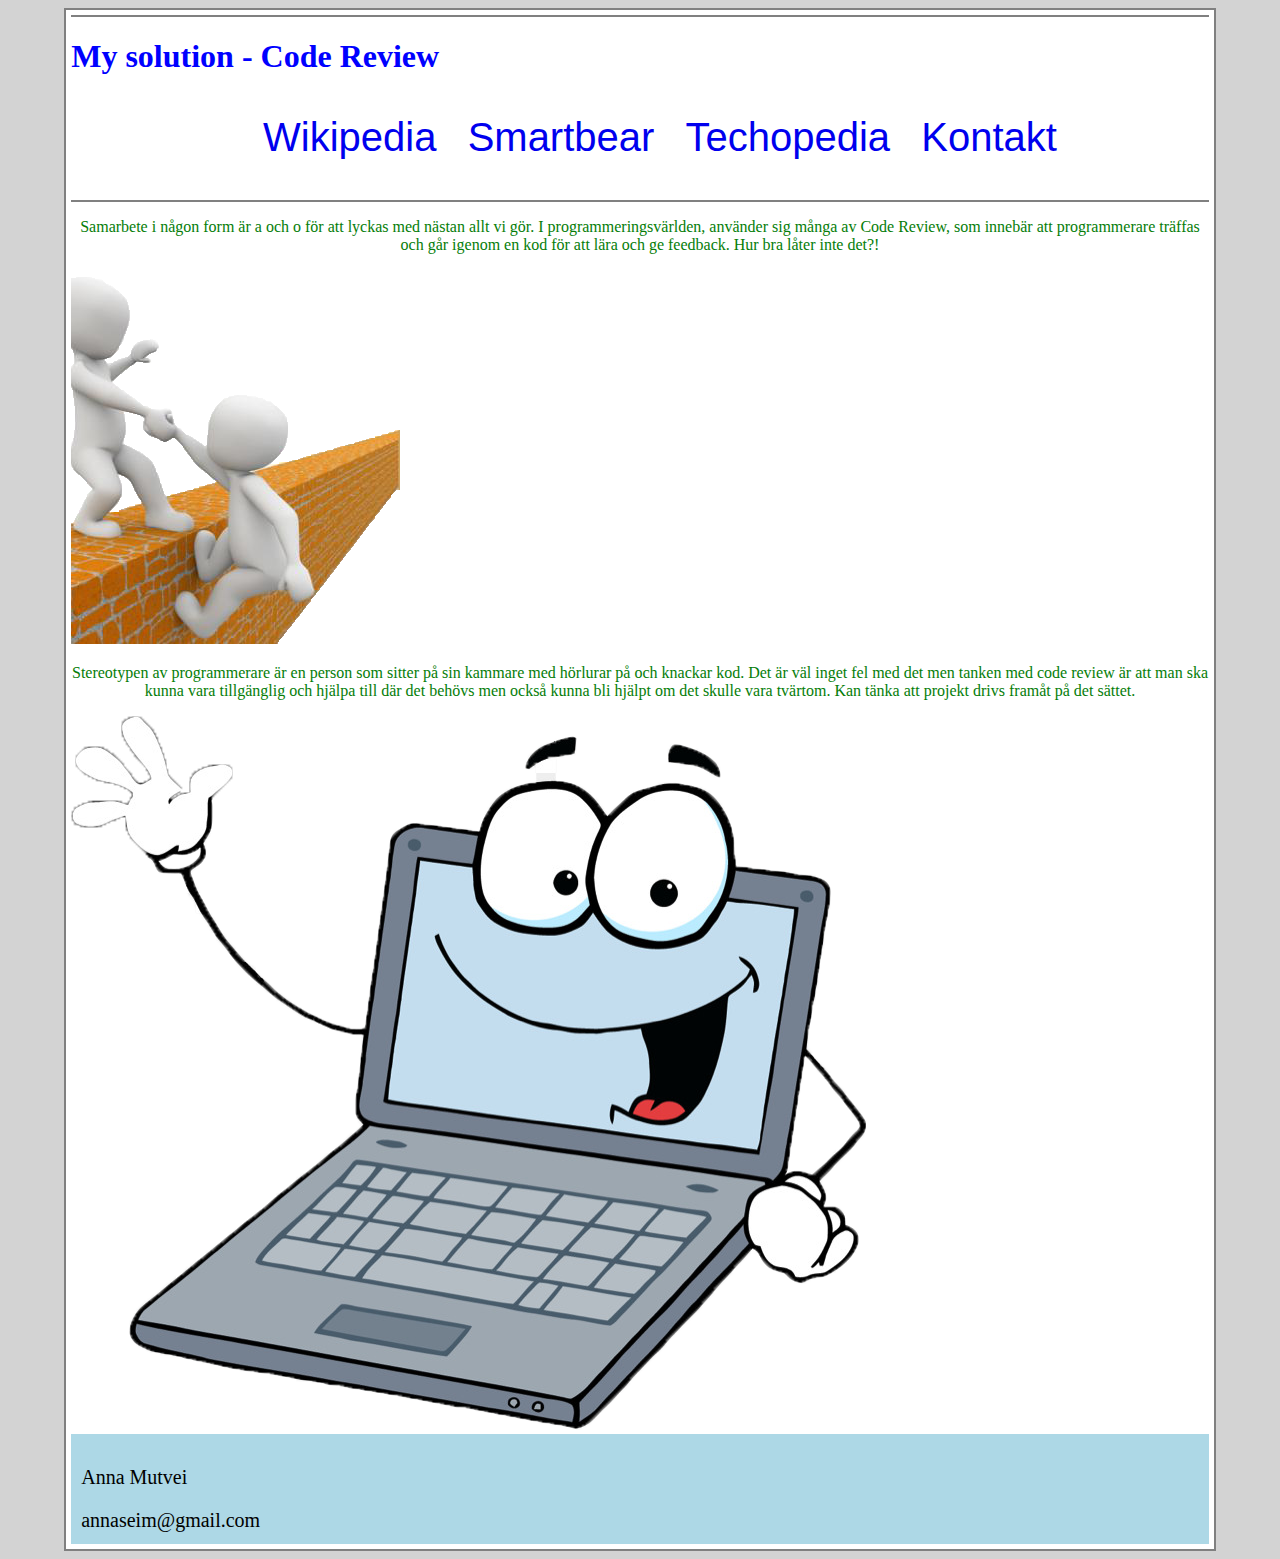
<file: annas_website_technigo/index.html>
<!DOCTYPE html>
<html>
<head>
  <meta charset="UTF-8">
  <title>Solution for Technigo Coding Challenge</title>
  <link rel="stylesheet" type="text/css" href="style.css">
  <link href="rwd.css" media="screen" rel="stylesheet" type="text/css" />
   <!-- här länkade jag stilmallen -->

    <!-- Hej,
    Mitt namn är Anna Mutvei och jag tycker att kodning är väldigt roligt, men som den nybörjare jag är så blev hemsidan inte riktigt som jag ville och tiden räckte tyvärr inte till att fixa mer. Hoppas koden går att tyda. :) Tack på förhand och väl mött!  -->
</head>

<body>
<!-- Under bodyn går allt som syns på hemsidan. -->

  <div id="wrapper">
<!-- I wrappern finns allt innehåll på min hemsida.  -->

  	<div id="header">
<!-- Under headern skapade jag en div id som heter "logo" och där finns rubrik 1. 

Jag lade till en lista där jag har valt att lägga in de tre länkarna till definitionen av code Review, jag har även skapat en rubrik som heter "kontakt" där man ska komma till en ny sida där mina uppgifter finns. -->

 <div id="logo">
 <a href="index.html" title="hem">
  <h1>My solution - Code Review</h1>
  </a>
</div> <!-- slut på div id logo -->

  <div class="menu">
  	<!-- Under klassen "menu", har jag som sagt lagt in en unordered list (ul). I listan finns länkar (href) och titeln på länkarna på hemsidan-->

<ul>
<li><a href="https://en.wikipedia.org/wiki/Code_review" title="definition">Wikipedia</a></li>
<li><a href="https://smartbear.com/learn/code-review/what-is-code-review/" title="definition">Smartbear</a></li>
<li><a href="https://www.techopedia.com/definition/14299/code-review" title="definition">Techopedia</a></li>
<li><a href="kontakt.html" title="contact">Kontakt</a></li>  <!-- Únder kontakt ska den öppna den andra index-sidan kontakt. -->
</ul>
</div> <!-- slut på class meny -->
</div> <!-- slut på header -->

<p class="text1">Samarbete i någon form är a och o för att lyckas med nästan allt vi gör. I programmeringsvärlden, använder sig många av Code Review, som innebär att programmerare träffas och går igenom en kod för att lära och ge feedback. Hur bra låter inte det?!
</p> <!-- Jag skapade en klass som heter text1 för att kunna ändra färg, textstorlek osv på p-texterna. Class och id anges för att namnge element som gör det lätt att ändra egenskaper i stilmallen (css). Class används om man vill kunna ändra egenskaper på flera ställen (som i detta fall p), id om man använder den på ett ställe, t ex header, wrapper, footer. -->

<img class="backgroundimg" src="tvamanniskor.png" alt="background" title="background"/> <!-- här har jag lagt in en bild -->

<p class="text1">Stereotypen av programmerare är en person som sitter på sin kammare med hörlurar på och knackar kod. Det är väl inget fel med det men tanken med code review är att man ska kunna vara tillgänglig och hjälpa till där det behövs men också kunna bli hjälpt om det skulle vara tvärtom. Kan tänka att projekt drivs framåt på det sättet.</p>


<img class="desktop" src="desktop.png" alt="bild" title="bild" /> <!-- här har jag lagt in en till bild -->

<div id="footer"> 
		<h1><a name="headline5"></a></h1>
	
	<p>Anna Mutvei</p>
	<p>annaseim@gmail.com</p>

</div> <!-- slut på footer -->

</div> <!-- slut på wrapper -->


</body>

</html>
</file>
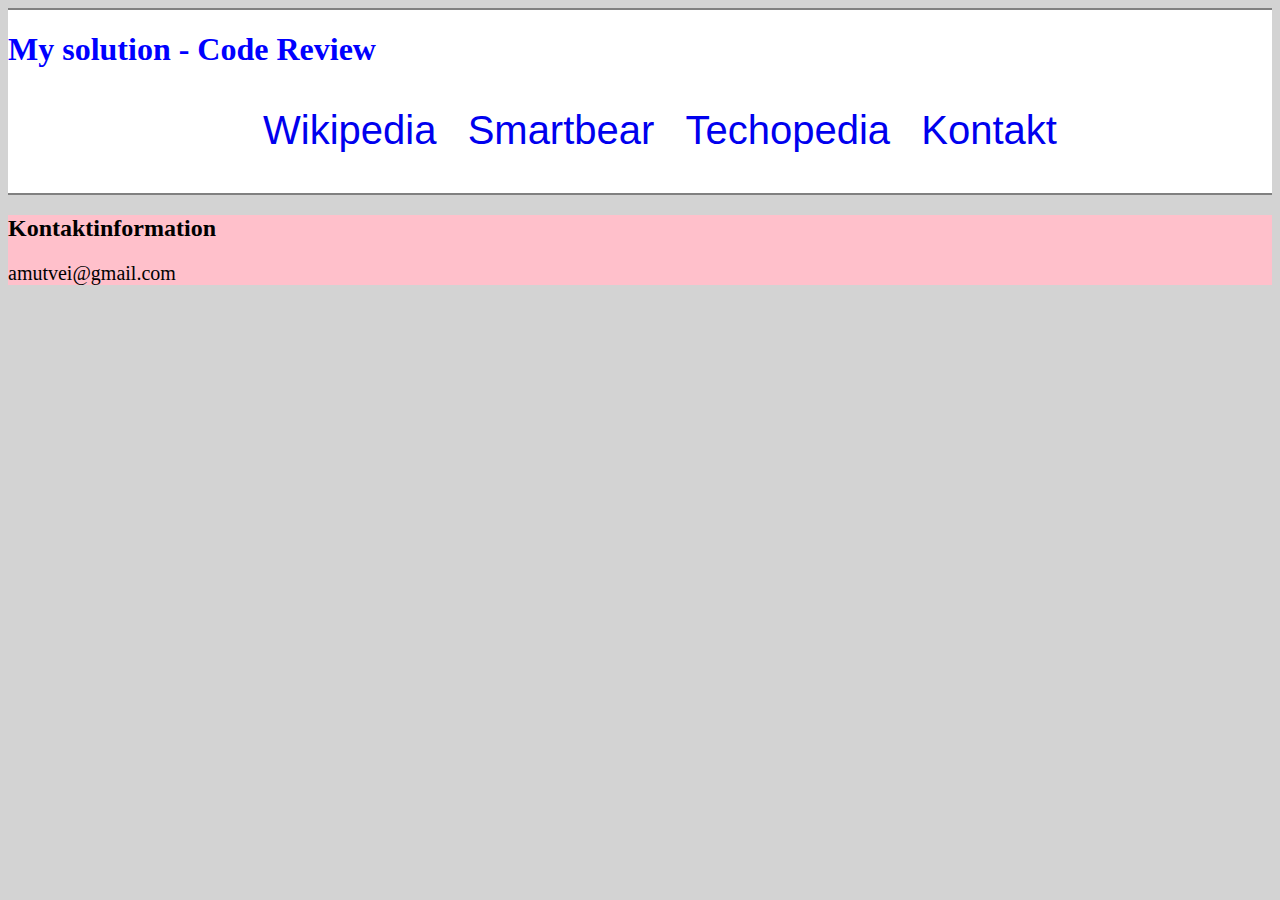
<file: annas_website_technigo/kontakt.html>
<!DOCTYPE html>
<html>
<head>
  <meta charset="UTF-8">
  <title>Solution for Technigo Coding Challenge</title>
  <link rel="stylesheet" type="text/css" href="style.css">
  <link href="rwd.css" media="screen" rel="stylesheet" type="text/css" />
</head>


<body>
  <!-- nästan all info är samma som på index-sidan förutom att jag lade till en div id class Content. och jag har inte med paragraferna och vissa andra klasser och id. -->

  <div id="header">


 <div id="logo">
 <a href="index.html" title="hem">
  <h1>My solution - Code Review</h1>
  </a>
</div>

  <div class="menu">
<ul>
<li><a href="https://en.wikipedia.org/wiki/Code_review" title="definition">Wikipedia</a></li>
<li><a href="https://smartbear.com/learn/code-review/what-is-code-review/" title="definition">Smartbear</a></li>
<li><a href="https://www.techopedia.com/definition/14299/code-review" title="definition">Techopedia</a></li>
<li><a href="kontakt.html" title="contact">Kontakt</a></li>
</ul>
</div> 
</div> <!-- slut på header -->



<div id="content">

<h2>Kontaktinformation</h2>

<div class="email">
<p>amutvei@gmail.com</p>
</div> <!-- slut på class email -->

</div> <!-- slut på content -->




</body>

</html>
</file>
<file: annas_website_technigo/style.css>
/* Här ändrade jag textfärgen på rubrik 1. */
h1 {
  color: blue;
}


/* Här har jag lagt på en färg för själva bodyn på hemsidan */
body{
background: lightgrey;	
}

/* I wrappern har jag gjort så att det blir lite mellanrum mellan kanten av wrappern
 och bodyn. Den är även 90% stor av hela hemsidan. Jag har lagt till en grå kant. */
#wrapper{
	width: 90%;
	background: white;	
	margin: 0 auto;
	border: 2px grey solid;
	padding: 5px;
}

/* I headern lade jag till färg och andra egenskaper på kantlinjen ovan och nedanför som omger headern. */
#header{
	width: 100%;
	background-color: white;
	border-color: gray;
	border-style: solid;
	border-width: 2px;
	border-left: 0;
	border-right: 0;
}

/* La till en färg där content står. Denna syns bara i html-filen kontakt. */
#content{
	background-color: pink;
	}


.text1 {
	color: #057d08;
	font-size: 16px;
	text-align: center;
}

/* Jag gav p storleken 20px. Denna ändras i min stilmall för rwd. */
p{
	font-size: 20px;
}

/* Här har jag lagt till lite egenskaper (storlek osv) på texten och listan. 
Jag har även centrerat menyn. */
.menu{
	font-family: avenir, arial, helvetica, sans-serif;
	font-size: 40px;
	text-align: center;
}

/* Inline innebär att menyn ska ligga på en rad, inte nedanför varandra. 
Punkterna är även borttagna. Padding gör så att det skapas mer mellanrum och luft mellan
orden. */
.menu li{ 
	display: inline;
	color: #fff;
	padding:10px;	
}


/*link innebär ett element som man ej besökt (unvisited link) som har en href till sig. 
Utan denna skulle det synas att man besökt en länk i form av understrukning. */
a:link{
	text-decoration: none;
}

/* Hover innebär när man för muspekaren över länken 
och nedan säger jag att jag då vill att en understrykning 
ska synas när man för muspekaren över länken.*/
a:hover{
	text-decoration: underline;	
}

/* Nedan är till för att hjälpa besökaren på hemsidan att se skillnad på länkar denne har besökt
genom att den besökta länken (anchor) blir unik. Här har jag valt att ge besökta länkar färgen svart (för att det var snyggast så:).  */
a:visited {
    color: black;
}

/* Här har jag ändrat färgen på bakgrunden i footern och jag har även anpassat avståndet på footern med texten. */
#footer{
	background: lightblue;
	height: 100px;
	padding: 0 10px 0 10px; /* Att man skriver dessa på rad innebär att man inkluderar
	alla sidor (vänster, höger, toppen, botten). 
	Padding är mellanrummet mellan border och content, alltså texten och ytterkanten.
	Margin är också något man använder när man vill ändra avstånd men margin används mer
	till att ändra avståndet ytterkant och andra element. */
	padding-top: 10px;
}
</file>
<file: annas_website_technigo/rwd.css>
/* Här är min kod för responsiva delen av hemsidan, tyvärr har jag inte fått hela delen att funka som jag vill. Fotona och loggon (h1)
verkar vara responsiva men listan och paragraferna ser inte så bra ut.*/

/* Här nedan har jag definierat att denna CSS ska gälla om storleken på webläsaren är upp till 1024px. Om en kod inte är kommenterad så gäller det vanliga CSS:en. Detta är dvs tillägg.*/
@media handheld and (max-width: 1024px),
	screen and (max-device-width: 1024px),
	screen and (max-width: 1024px) {
	
/* Jag minskar wrappern bredd till 95%. */
	#wrapper{
		width: 95%;
		margin: 15px;
	}	


/* Nya egenskaper till min logga. Jag vill att loggan ska hamna i mitten när fönstret blir mindre. */
	#logo{
		text-align: center;
	}
	
/* Ger rubriken en ny storlek.*/
	h1{
		font-size: 25px;	
	}
	
	p{
		font-size: 12px;
		}

/* Här är ändringar när storleken på websidan är max 480px bred. */
@media handheld and (max-width: 480px),
       screen and (max-device-width: 480px),
       screen and (max-width: 600px) {
       	
/* Jag har en padding på 5px. */
	body{
	padding: 5px;		
	}

	 #wrapper{
    	width: inherit;	
    	background-color: lightgray;
    	border: none;
    }

    p{
		text-align: center;
		}
    


/* Här är undersidans bilder definierade med egenskaper.*/
	.desktop{
		width: 100%;
		position: relative;
		left: -10px;	
	}
</file>
